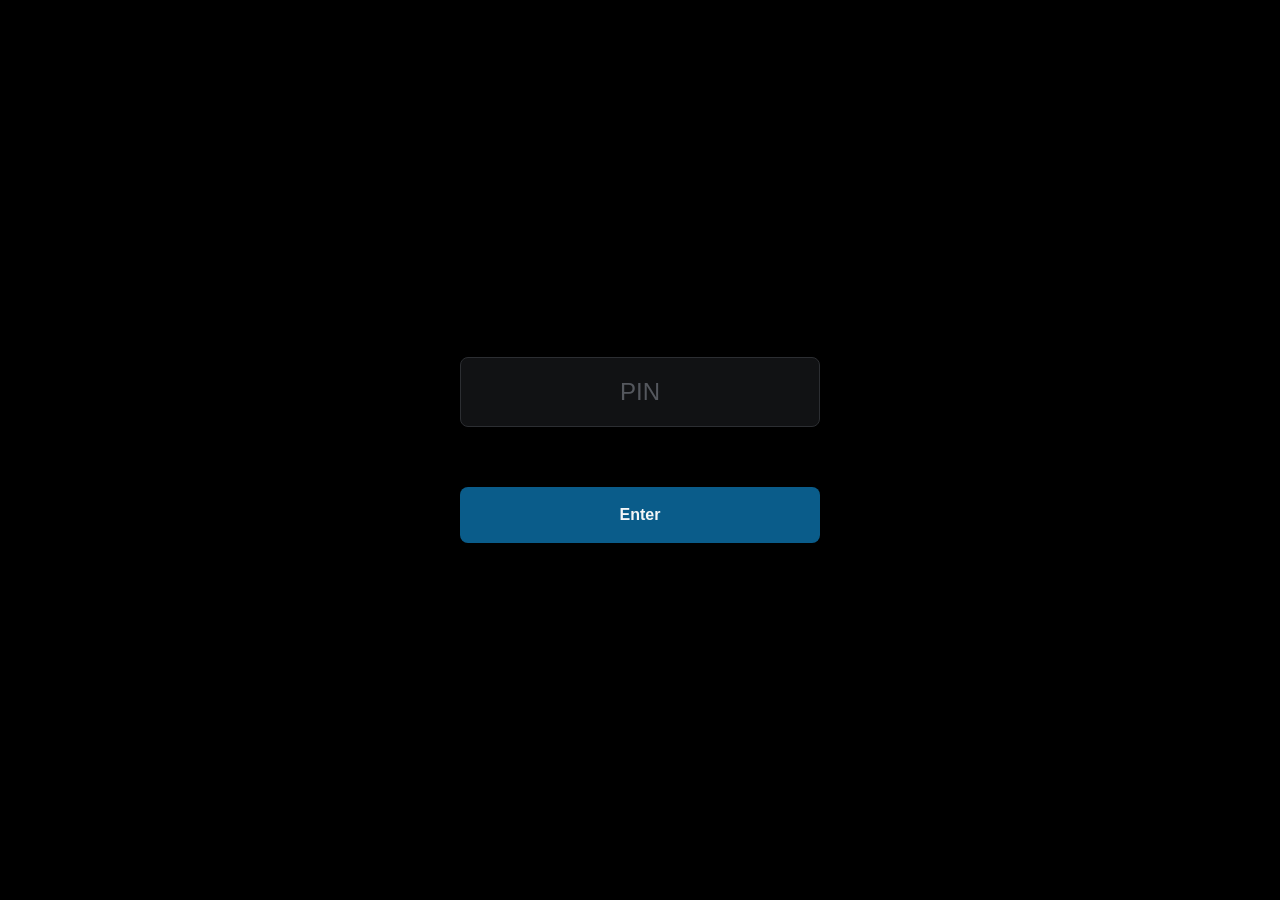
<file: index.html>
<!DOCTYPE html>
<html lang="en">
<head>
<meta charset="UTF-8">
<meta name="viewport" content="width=device-width, initial-scale=1.0">
<title>Top Steel Tracker</title>
<link rel="preconnect" href="https://fonts.googleapis.com">
<link rel="preconnect" href="https://fonts.gstatic.com" crossorigin>
<link href="https://api.fontshare.com/v2/css?f[]=satoshi@400,500,700,900&display=swap" rel="stylesheet">
<link rel="stylesheet" href="./style.css">
</head>
<body>
<div class="login-screen">
  <div class="login-box">
    <input class="login-input" id="pinInput" type="password" inputmode="numeric" maxlength="8" placeholder="PIN" autocomplete="current-password">
    <p class="login-error" id="loginError" aria-live="polite"></p>
    <button class="login-btn" id="loginBtn" type="button">Enter</button>
  </div>
</div>

<script src="./data.js"></script>
<script src="./login.js"></script>
<script src="./theme.js"></script>
<script>
  tsInitTheme();
  tsInitLoginPage();
</script>
</body>
</html>
</file>
<file: style.css>
/* Art direction: Backroom pallet-location tracker -> industrial, utilitarian, high-contrast, fast-scan
   Palette: cool neutral steel grays, single steel-blue accent for "occupied" states
   Typography: Satoshi (display + body)
   Density: dense, functional, dashboard-style */

:root, [data-theme="light"] {
  --color-bg: #f5f6f7;
  --color-surface: #ffffff;
  --color-surface-2: #fbfbfc;
  --color-surface-offset: #eceeef;
  --color-surface-offset-2: #e3e6e8;
  --color-surface-dynamic: #d9dcdf;
  --color-divider: #dcdfe2;
  --color-border: #cfd3d7;

  --color-text: #1a1d21;
  --color-text-muted: #6b7076;
  --color-text-faint: #a4a9ae;
  --color-text-inverse: #f7f8f9;

  --color-primary: #0a5c8a;
  --color-primary-hover: #084a70;
  --color-primary-active: #063a58;
  --color-primary-highlight: #d3e3ec;

  --color-success: #2f7d32;
  --color-success-highlight: #d7e8d7;

  --color-warning: #b5651d;
  --color-warning-highlight: #f0dccb;

  --color-error: #ab2b3d;
  --color-error-highlight: #f0d3d7;

  --radius-sm: 0.375rem;
  --radius-md: 0.5rem;
  --radius-lg: 0.75rem;
  --radius-xl: 1rem;
  --radius-full: 9999px;

  --transition-interactive: 160ms cubic-bezier(0.16,1,0.3,1);

  --shadow-sm: 0 1px 2px oklch(0.2 0.01 240 / 0.06);
  --shadow-md: 0 4px 12px oklch(0.2 0.01 240 / 0.08);
  --shadow-lg: 0 12px 32px oklch(0.2 0.01 240 / 0.14);

  --font-body: 'Satoshi', 'Helvetica Neue', sans-serif;
  --font-display: 'Satoshi', 'Helvetica Neue', sans-serif;
}

[data-theme="dark"] {
  --color-bg: #14161a;
  --color-surface: #1b1e23;
  --color-surface-2: #20232a;
  --color-surface-offset: #262a31;
  --color-surface-offset-2: #2d323a;
  --color-surface-dynamic: #383e47;
  --color-divider: #2a2e35;
  --color-border: #383e47;

  --color-text: #e7e9ec;
  --color-text-muted: #9298a1;
  --color-text-faint: #656b74;
  --color-text-inverse: #14161a;

  --color-primary: #4fa3d1;
  --color-primary-hover: #6fb6dc;
  --color-primary-active: #8bc4e2;
  --color-primary-highlight: #23384a;

  --color-success: #6fbf73;
  --color-success-highlight: #223828;

  --color-warning: #dd9755;
  --color-warning-highlight: #3d2f20;

  --color-error: #e0707f;
  --color-error-highlight: #3d2229;

  --shadow-sm: 0 1px 2px oklch(0 0 0 / 0.3);
  --shadow-md: 0 4px 12px oklch(0 0 0 / 0.35);
  --shadow-lg: 0 12px 32px oklch(0 0 0 / 0.5);
}

:root {
  --text-xs: clamp(0.75rem, 0.7rem + 0.25vw, 0.875rem);
  --text-sm: clamp(0.875rem, 0.8rem + 0.35vw, 1rem);
  --text-base: clamp(1rem, 0.95rem + 0.25vw, 1.125rem);
  --text-lg: clamp(1.125rem, 1rem + 0.75vw, 1.5rem);
  --text-xl: clamp(1.5rem, 1.2rem + 1.25vw, 2.25rem);

  --space-1: 0.25rem; --space-2: 0.5rem; --space-3: 0.75rem;
  --space-4: 1rem; --space-5: 1.25rem; --space-6: 1.5rem;
  --space-8: 2rem; --space-10: 2.5rem; --space-12: 3rem;
  --space-16: 4rem; --space-20: 5rem; --space-24: 6rem;

  --content-wide: 1280px;
}

*,*::before,*::after{box-sizing:border-box;margin:0;padding:0;}
html{-webkit-text-size-adjust:none;text-size-adjust:none;-webkit-font-smoothing:antialiased;scroll-behavior:smooth;}
body{
  min-height:100dvh;
  line-height:1.5;
  font-family:var(--font-body);
  font-size:var(--text-base);
  color:var(--color-text);
  background:var(--color-bg);
}
img,svg{display:block;max-width:100%;}
button,input,textarea,select{font:inherit;color:inherit;}
:focus-visible{outline:2px solid var(--color-primary);outline-offset:2px;border-radius:var(--radius-sm);}
button{cursor:pointer;background:none;border:none;}
.sr-only{position:absolute;width:1px;height:1px;overflow:hidden;clip:rect(0,0,0,0);}

/* ---------- App Header ---------- */
.app-header{
  position:sticky;top:0;z-index:20;
  display:flex;align-items:center;justify-content:space-between;
  gap:var(--space-4);
  padding:var(--space-4) var(--space-6);
  background:var(--color-surface);
  border-bottom:1px solid var(--color-border);
}
.brand{display:flex;align-items:center;gap:var(--space-3);}
.brand-mark{width:36px;height:36px;flex-shrink:0;}
.brand-text{display:flex;flex-direction:column;line-height:1.1;}
.brand-title{font-weight:700;font-size:var(--text-lg);letter-spacing:-0.01em;}
.brand-sub{font-size:var(--text-xs);color:var(--color-text-muted);}
.header-actions{display:flex;align-items:center;gap:var(--space-3);}
.theme-toggle{
  width:38px;height:38px;display:flex;align-items:center;justify-content:center;
  border-radius:var(--radius-full);
  color:var(--color-text-muted);
  transition:background var(--transition-interactive), color var(--transition-interactive);
}
.theme-toggle:hover{background:var(--color-surface-offset);color:var(--color-text);}
.user-badge{
  font-size:var(--text-xs);font-weight:700;text-transform:uppercase;letter-spacing:0.04em;
  padding:var(--space-1) var(--space-3);
  border-radius:var(--radius-full);
  background:var(--color-primary-highlight);color:var(--color-primary);
}
.logout-btn{
  font-size:var(--text-xs);color:var(--color-text-muted);
  text-decoration:underline;
}
.logout-btn:hover{color:var(--color-text);}

/* ---------- Layout ---------- */
.main-wrap{max-width:var(--content-wide);margin-inline:auto;padding:var(--space-6);padding-bottom:calc(var(--space-16) + var(--space-8));}

/* ---------- Bottom Nav Bar ---------- */
.bottom-nav{
  position:fixed;bottom:0;left:0;right:0;z-index:30;
  display:flex;justify-content:center;
  background:var(--color-surface);
  border-top:1px solid var(--color-border);
  box-shadow:var(--shadow-lg);
}
.bottom-nav-inner{
  display:flex;width:100%;max-width:var(--content-wide);
}
.nav-link{
  flex:1;
  display:flex;flex-direction:column;align-items:center;gap:var(--space-1);
  padding:var(--space-3) var(--space-2);
  font-size:var(--text-xs);font-weight:600;
  color:var(--color-text-muted);
  transition:color var(--transition-interactive), background var(--transition-interactive);
  min-height:44px;
}
.nav-link:hover{background:var(--color-surface-offset);color:var(--color-text);}
.nav-link.active{color:var(--color-primary);}
.nav-link svg{width:20px;height:20px;}

/* ---------- Stats row ---------- */
.stats-row{
  display:flex;
  flex-wrap:nowrap;
  gap:var(--space-3);
  margin-bottom:var(--space-6);
  overflow-x:auto;
  -webkit-overflow-scrolling:touch;
  scrollbar-width:none;
}
.stats-row::-webkit-scrollbar{display:none;}
.stat-card{
  flex:1 1 0;
  min-width:80px;
  background:var(--color-surface);
  border:1px solid var(--color-border);
  border-radius:var(--radius-lg);
  padding:var(--space-3) var(--space-3) var(--space-2);
  box-shadow:var(--shadow-sm);
  display:flex;
  flex-direction:column;
  align-items:center;
  gap:0;
}
.stat-value{
  font-size:var(--text-xl);
  font-weight:700;
  font-variant-numeric:tabular-nums;
  line-height:1.1;
}
.stat-label{
  font-size:var(--text-xs);
  color:var(--color-text-muted);
  margin-top:var(--space-1);
  text-transform:uppercase;
  letter-spacing:0.04em;
  text-align:center;
  line-height:1.2;
}

.section-title{
  font-size:var(--text-base);font-weight:700;
  margin-bottom:var(--space-4);
  display:flex;align-items:center;justify-content:space-between;
  gap:var(--space-3);flex-wrap:wrap;
}
.legend{display:flex;gap:var(--space-4);font-size:var(--text-xs);color:var(--color-text-muted);}
.legend-item{display:flex;align-items:center;gap:var(--space-1);}
.legend-dot{width:10px;height:10px;border-radius:var(--radius-full);flex-shrink:0;}

/* ---------- Grid of Locations ---------- */
.grid-container{
  display:grid;
  grid-template-columns:repeat(auto-fill,minmax(78px,1fr));
  gap:var(--space-2);
}
.slot{
  position:relative;
  aspect-ratio:1/1;
  display:flex;flex-direction:column;align-items:center;justify-content:center;
  gap:var(--space-1);
  border-radius:var(--radius-md);
  border:1px solid var(--color-border);
  background:var(--color-surface);
  transition:transform var(--transition-interactive), box-shadow var(--transition-interactive), border-color var(--transition-interactive);
  min-height:44px;
}
.slot:hover{transform:translateY(-2px);box-shadow:var(--shadow-md);}
.slot:active{transform:translateY(0);}
.slot-num{font-size:var(--text-sm);font-weight:700;font-variant-numeric:tabular-nums;}
.slot-desc{
  font-size:9px;color:var(--color-text-muted);
  max-width:90%;overflow:hidden;text-overflow:ellipsis;white-space:nowrap;text-align:center;
}
.slot.occupied{
  background:var(--color-primary-highlight);
  border-color:color-mix(in oklch, var(--color-primary) 45%, var(--color-border));
}
.slot.occupied .slot-num{color:var(--color-primary);}
/* Urgent slots override occupied blue with red */
.slot.urgent{
  background:var(--color-error-highlight) !important;
  border-color:color-mix(in oklch, var(--color-error) 55%, var(--color-border)) !important;
}
.slot.urgent .slot-num{color:var(--color-error) !important;}
.slot.urgent .slot-desc{color:var(--color-error);opacity:0.8;}
.slot:disabled{opacity:0.4;cursor:not-allowed;}
.slot:disabled:hover{transform:none;box-shadow:none;}

/* ---------- Modal ---------- */
.modal-overlay{
  position:fixed;inset:0;
  background:oklch(0.15 0.01 240 / 0.5);
  display:none;
  align-items:center;justify-content:center;
  padding:var(--space-4);
  z-index:50;
}
.modal-overlay.open{display:flex;}
.modal{
  background:var(--color-surface);
  border-radius:var(--radius-xl);
  width:100%;max-width:480px;
  max-height:90vh;overflow-y:auto;
  box-shadow:var(--shadow-lg);
  border:1px solid var(--color-border);
}
.modal-header{
  display:flex;align-items:center;justify-content:space-between;
  padding:var(--space-5) var(--space-6);
  border-bottom:1px solid var(--color-divider);
}
.modal-title{font-size:var(--text-lg);font-weight:700;}
.modal-close{
  width:32px;height:32px;display:flex;align-items:center;justify-content:center;
  border-radius:var(--radius-full);color:var(--color-text-muted);
  transition:background var(--transition-interactive);
}
.modal-close:hover{background:var(--color-surface-offset);color:var(--color-text);}
.modal-body{padding:var(--space-6);display:flex;flex-direction:column;gap:var(--space-4);}

/* ---------- VizPick reminder banner ---------- */
.reminder-banner{
  background: #FFD700;
  border: 2px solid #b89800;
  border-radius: var(--radius-md);
  padding: var(--space-3) var(--space-4);
  text-align: center;
}
.reminder-text{
  font-size: var(--text-xs);
  font-weight: 800;
  text-transform: uppercase;
  letter-spacing: 0.03em;
  color: #000000;
}

/* ---------- Freight type warning banners ---------- */
.freight-warning{
  display:flex;align-items:flex-start;gap:var(--space-3);
  border-radius:var(--radius-md);
  padding:var(--space-3) var(--space-4);
  font-size:var(--text-xs);
  line-height:1.5;
  font-weight:500;
}
.freight-warning-icon{font-size:1rem;flex-shrink:0;margin-top:1px;}
.freight-warning--yellow{
  background:#fffbea;
  border:1.5px solid #e6c619;
  color:#7a5a00;
}
[data-theme="dark"] .freight-warning--yellow{
  background:#2e2800;
  border-color:#b89b00;
  color:#f0d060;
}
.freight-warning--blue{
  background:var(--color-primary-highlight);
  border:1.5px solid color-mix(in oklch, var(--color-primary) 40%, transparent);
  color:var(--color-primary);
}
.freight-warning--red{
  background:var(--color-error-highlight);
  border:1.5px solid color-mix(in oklch, var(--color-error) 40%, transparent);
  color:var(--color-error);
}

/* ---------- Detail rows ---------- */
.detail-row{
  display:flex;flex-direction:column;gap:var(--space-1);
  padding:var(--space-3) 0;
  border-bottom:1px solid var(--color-divider);
}
.detail-row:last-child{border-bottom:none;}
.detail-label{
  font-size:var(--text-xs);font-weight:700;text-transform:uppercase;
  letter-spacing:0.04em;color:var(--color-text-muted);
}
.detail-value{
  font-size:var(--text-sm);color:var(--color-text);font-weight:500;
  white-space:pre-wrap;
}

.field{display:flex;flex-direction:column;gap:var(--space-2);}
.field label{font-size:var(--text-xs);font-weight:700;text-transform:uppercase;letter-spacing:0.04em;color:var(--color-text-muted);}
.field input, .field textarea, .field-select{
  border:1px solid var(--color-border);
  border-radius:var(--radius-md);
  padding:var(--space-3);
  background:var(--color-surface-2);
  font-size:var(--text-sm);
  color:var(--color-text);
  transition:border-color var(--transition-interactive), box-shadow var(--transition-interactive);
  width:100%;
}
.field input:focus, .field textarea:focus, .field-select:focus{border-color:var(--color-primary);box-shadow:0 0 0 3px var(--color-primary-highlight);outline:none;}
.field textarea{
  min-height:120px;resize:vertical;
  white-space:pre-wrap;word-wrap:break-word;
  line-height:1.5;font-family:var(--font-body);
}
.field input[disabled]{
  background:var(--color-surface-offset);
  color:var(--color-text-muted);
  cursor:not-allowed;
}
.field-select{
  appearance:none;
  background-image:url("data:image/svg+xml,%3Csvg xmlns='http://www.w3.org/2000/svg' width='12' height='12' viewBox='0 0 24 24' fill='none' stroke='%236b7076' stroke-width='2'%3E%3Cpath d='M6 9l6 6 6-6'/%3E%3C/svg%3E");
  background-repeat:no-repeat;
  background-position:right var(--space-3) center;
  padding-right:var(--space-8);
  cursor:pointer;
}
.field-hint{font-size:var(--text-xs);color:var(--color-text-faint);}

.modal-footer{
  display:flex;gap:var(--space-3);justify-content:space-between;
  padding:var(--space-5) var(--space-6);
  border-top:1px solid var(--color-divider);
}
.btn{
  padding:var(--space-3) var(--space-5);
  border-radius:var(--radius-md);
  font-size:var(--text-sm);font-weight:600;
  transition:background var(--transition-interactive), color var(--transition-interactive), border-color var(--transition-interactive);
  display:inline-flex;align-items:center;gap:var(--space-2);
  text-decoration:none;
}
.btn-primary{background:var(--color-primary);color:var(--color-text-inverse);}
.btn-primary:hover{background:var(--color-primary-hover);}
.btn-ghost{background:none;border:1px solid var(--color-border);color:var(--color-text);}
.btn-ghost:hover{background:var(--color-surface-offset);}
.btn-danger{background:none;border:1px solid var(--color-error);color:var(--color-error);}
.btn-danger:hover{background:var(--color-error-highlight);}
.btn:disabled{opacity:0.5;cursor:not-allowed;}
.footer-left,.footer-right{display:flex;gap:var(--space-3);}

/* ---------- View/Manage search + filters ---------- */
.vm-search-wrap{margin-bottom:var(--space-3);}
.search-box{
  display:flex;align-items:center;gap:var(--space-3);
  background:var(--color-surface);
  border:1px solid var(--color-border);
  border-radius:var(--radius-md);
  padding:var(--space-3) var(--space-4);
}
.search-box svg{width:18px;height:18px;flex-shrink:0;color:var(--color-text-muted);}
.search-box input{
  border:none;background:none;outline:none;
  flex:1;font-size:var(--text-sm);color:var(--color-text);
}
.search-box input::placeholder{color:var(--color-text-faint);}

.vm-filters{
  display:flex;flex-wrap:wrap;align-items:center;gap:var(--space-2);
  margin-bottom:var(--space-3);
}
.vm-filters-area,.vm-filters-freight{
  margin-bottom:var(--space-4);
  padding-top:var(--space-2);
  border-top:1px solid var(--color-divider);
}
.vm-filter-label{
  font-size:var(--text-xs);font-weight:700;text-transform:uppercase;
  letter-spacing:0.04em;color:var(--color-text-muted);
  flex-shrink:0;
  padding-right:var(--space-1);
}
.vm-filter-btn{
  padding:var(--space-2) var(--space-4);
  border-radius:var(--radius-full);
  font-size:var(--text-xs);font-weight:700;
  border:1px solid var(--color-border);
  color:var(--color-text-muted);
  background:var(--color-surface);
  transition:all var(--transition-interactive);
}
.vm-filter-btn:hover{border-color:var(--color-primary);color:var(--color-primary);}
.vm-filter-btn.active{
  background:var(--color-primary);color:var(--color-text-inverse);
  border-color:var(--color-primary);
}
/* Urgent filter button gets red styling */
.vm-filter-btn--urgent{
  border-color:var(--color-error);
  color:var(--color-error);
}
.vm-filter-btn--urgent:hover{
  background:var(--color-error-highlight);
  border-color:var(--color-error);
  color:var(--color-error);
}
.vm-filter-btn--urgent.active{
  background:var(--color-error);
  border-color:var(--color-error);
  color:#fff;
}

/* ---------- Results list ---------- */
.results-list{display:flex;flex-direction:column;gap:var(--space-3);}
.result-card{
  display:flex;justify-content:space-between;align-items:flex-start;gap:var(--space-4);
  background:var(--color-surface);
  border:1px solid var(--color-border);
  border-radius:var(--radius-lg);
  padding:var(--space-4);
  box-shadow:var(--shadow-sm);
}
.result-loc{
  font-size:var(--text-lg);font-weight:700;color:var(--color-primary);
  font-variant-numeric:tabular-nums;flex-shrink:0;
  min-width:56px;
}
.result-details{flex:1;display:flex;flex-direction:column;gap:var(--space-1);}
.result-desc{font-weight:600;}
.result-meta{font-size:var(--text-xs);color:var(--color-text-muted);}
.result-notes{font-size:var(--text-sm);color:var(--color-text-muted);white-space:pre-wrap;}

.toast{
  position:fixed;bottom:calc(var(--space-6) + 64px);left:50%;transform:translateX(-50%) translateY(20px);
  background:var(--color-text);color:var(--color-text-inverse);
  padding:var(--space-3) var(--space-5);border-radius:var(--radius-md);
  font-size:var(--text-sm);font-weight:600;
  opacity:0;pointer-events:none;
  transition:opacity 220ms cubic-bezier(0.16,1,0.3,1), transform 220ms cubic-bezier(0.16,1,0.3,1);
  z-index:100;box-shadow:var(--shadow-lg);
}
.toast.show{opacity:1;transform:translateX(-50%) translateY(0);}

.empty-note{
  grid-column:1/-1;
  display:flex;flex-direction:column;align-items:center;
  padding:var(--space-16) var(--space-8);
  color:var(--color-text-muted);text-align:center;
}

/* ---------- Login Page ---------- */
.login-screen{
  min-height:100dvh;
  background:#000000;
  display:flex;align-items:center;justify-content:center;
  padding:var(--space-6);
}
.login-box{
  width:100%;max-width:360px;
  display:flex;flex-direction:column;gap:var(--space-5);
  align-items:center;
}
.login-input{
  width:100%;
  background:#111214;
  border:1px solid #2c2e32;
  border-radius:var(--radius-md);
  padding:var(--space-4);
  font-size:var(--text-lg);
  color:#f5f6f7;
  text-align:center;
  letter-spacing:0.15em;
  transition:border-color var(--transition-interactive), box-shadow var(--transition-interactive);
}
.login-input::placeholder{color:#54575d;letter-spacing:normal;}
.login-input:focus{border-color:var(--color-primary);box-shadow:0 0 0 3px oklch(0.5 0.1 220 / 0.25);}
.login-error{color:#e0707f;font-size:var(--text-sm);min-height:1.2em;text-align:center;}
.login-btn{
  width:100%;
  background:var(--color-primary);
  color:#f5f6f7;
  padding:var(--space-4);
  border-radius:var(--radius-md);
  font-size:var(--text-sm);font-weight:700;
  transition:background var(--transition-interactive);
}
.login-btn:hover{background:var(--color-primary-hover);}

/* ---------- Menu Page ---------- */
.menu-screen{
  display:flex;flex-direction:column;align-items:center;justify-content:center;
  gap:var(--space-4);
  padding:var(--space-4) var(--space-6);
  min-height:calc(100dvh - 65px - 64px);
}
.menu-screen--urgent{
  gap:var(--space-3);
  justify-content:center;
}
.menu-title{font-size:var(--text-xl);font-weight:700;text-align:center;}
.menu-sub{color:var(--color-text-muted);text-align:center;margin-top:calc(var(--space-2) * -1);}
.menu-actions{
  display:flex;flex-direction:column;gap:var(--space-3);
  width:100%;max-width:340px;
}
.menu-btn{
  display:flex;align-items:center;gap:var(--space-3);
  padding:var(--space-3) var(--space-4);
  background:var(--color-surface);
  border:1px solid var(--color-border);
  border-radius:var(--radius-lg);
  box-shadow:var(--shadow-sm);
  transition:transform var(--transition-interactive), box-shadow var(--transition-interactive), border-color var(--transition-interactive);
  text-align:left;
  text-decoration:none;
  color:var(--color-text);
}
.menu-btn:hover{transform:translateY(-2px);box-shadow:var(--shadow-md);border-color:var(--color-primary);}
.menu-btn-icon{
  width:38px;height:38px;flex-shrink:0;
  display:flex;align-items:center;justify-content:center;
  border-radius:var(--radius-md);
  background:var(--color-primary-highlight);color:var(--color-primary);
}
.menu-btn-icon svg{width:20px;height:20px;}
.menu-btn-text{display:flex;flex-direction:column;gap:1px;}
.menu-btn-label{font-weight:700;font-size:var(--text-sm);}
.menu-btn-desc{font-size:var(--text-xs);color:var(--color-text-muted);}

/* ---------- Menu stats ---------- */
.menu-stats{width:100%;max-width:340px;}
.menu-stats .stats-row{margin-bottom:0;}

/* ---------- Urgent attention banner ---------- */
.urgent-banner{
  width:100%;max-width:340px;
  display:flex;align-items:center;gap:var(--space-3);
  background:var(--color-error-highlight);
  border:2px solid var(--color-error);
  border-radius:var(--radius-lg);
  padding:var(--space-3) var(--space-4);
  cursor:pointer;
  text-align:left;
  transition:transform var(--transition-interactive), box-shadow var(--transition-interactive);
  box-shadow:var(--shadow-sm);
}
.urgent-banner:hover{transform:translateY(-1px);box-shadow:var(--shadow-md);}
.urgent-icon{font-size:1.1rem;flex-shrink:0;}
.urgent-text{
  flex:1;
  font-size:var(--text-sm);font-weight:700;
  color:var(--color-error);
}
.urgent-chevron{
  width:16px;height:16px;flex-shrink:0;
  color:var(--color-error);opacity:0.7;
}

/* ---------- Freight stat boxes (menu) ---------- */
.freight-stats-row{
  display:flex;
  gap:var(--space-3);
  width:100%;max-width:340px;
}
.freight-stat-card{
  flex:1;
  display:flex;flex-direction:column;align-items:center;justify-content:center;
  gap:var(--space-1);
  background:var(--color-surface);
  border:1px solid var(--color-border);
  border-radius:var(--radius-lg);
  padding:var(--space-3) var(--space-2);
  box-shadow:var(--shadow-sm);
  cursor:pointer;
  transition:transform var(--transition-interactive), box-shadow var(--transition-interactive), border-color var(--transition-interactive);
  min-height:60px;
}
.freight-stat-card:hover{
  transform:translateY(-2px);
  box-shadow:var(--shadow-md);
  border-color:var(--color-primary);
}
.freight-stat-value{
  font-size:var(--text-lg);
  font-weight:700;
  font-variant-numeric:tabular-nums;
  color:var(--color-primary);
  line-height:1;
}
.freight-stat-label{
  font-size:9px;
  font-weight:700;
  text-transform:uppercase;
  letter-spacing:0.04em;
  color:var(--color-text-muted);
  text-align:center;
  line-height:1.2;
}

/* ---------- Freight overlay list ---------- */
.freight-overlay-hint{
  font-size:var(--text-xs);
  color:var(--color-text-muted);
  text-align:center;
  padding:var(--space-2) 0 var(--space-1);
}
.freight-overlay-row{
  display:flex;
  align-items:center;
  gap:var(--space-4);
  padding:var(--space-3) 0;
  border-bottom:1px solid var(--color-divider);
}
.freight-overlay-row:last-child{border-bottom:none;}
.freight-overlay-loc{
  font-size:var(--text-sm);font-weight:700;
  color:var(--color-primary);
  font-variant-numeric:tabular-nums;
  flex-shrink:0;
  min-width:64px;
}
.freight-overlay-desc{
  font-size:var(--text-sm);
  color:var(--color-text);
  font-weight:500;
}

/* ---------- Urgent overlay rows ---------- */
.urgent-overlay-row{align-items:flex-start;}
.urgent-overlay-detail{
  display:flex;flex-direction:column;gap:2px;
}
.urgent-overlay-days{
  font-size:var(--text-xs);
  color:var(--color-text-muted);
  font-weight:500;
}
.urgent-overlay-reason{
  font-size:var(--text-xs);
  color:var(--color-error);
  font-weight:600;
}

/* ---------- Move Page ---------- */
.move-steps{
  display:flex;
  align-items:center;
  gap:var(--space-2);
  margin-bottom:var(--space-6);
  background:var(--color-surface);
  border:1px solid var(--color-border);
  border-radius:var(--radius-lg);
  padding:var(--space-4) var(--space-5);
  box-shadow:var(--shadow-sm);
}
.move-step{
  display:flex;align-items:center;gap:var(--space-2);
  flex:1;
  opacity:0.4;
  transition:opacity var(--transition-interactive);
}
.move-step.active{opacity:1;}
.move-step.done{opacity:0.7;}
.move-step-num{
  width:24px;height:24px;
  display:flex;align-items:center;justify-content:center;
  border-radius:var(--radius-full);
  background:var(--color-surface-offset);
  border:1px solid var(--color-border);
  font-size:var(--text-xs);font-weight:700;
  flex-shrink:0;
}
.move-step.active .move-step-num{
  background:var(--color-primary);color:var(--color-text-inverse);border-color:var(--color-primary);
}
.move-step.done .move-step-num{
  background:var(--color-success);color:#fff;border-color:var(--color-success);
}
.move-step-label{font-size:var(--text-xs);font-weight:600;color:var(--color-text-muted);}
.move-step.active .move-step-label{color:var(--color-text);}
.move-step-arrow{color:var(--color-border);flex-shrink:0;}

.move-selected-wrap{margin-bottom:var(--space-4);}
.move-selected-chip{
  display:inline-flex;align-items:center;gap:var(--space-2);
  background:var(--color-primary-highlight);
  border:1px solid color-mix(in oklch, var(--color-primary) 40%, var(--color-border));
  border-radius:var(--radius-full);
  padding:var(--space-2) var(--space-4);
  font-size:var(--text-xs);color:var(--color-primary);
}
.move-chip-clear{
  font-size:1rem;line-height:1;
  color:var(--color-primary);opacity:0.7;
  transition:opacity var(--transition-interactive);
}
.move-chip-clear:hover{opacity:1;}
.move-confirm-desc{
  font-size:var(--text-sm);color:var(--color-text-muted);
  margin-bottom:var(--space-2);
}

@media (max-width:600px){
  .app-header{flex-wrap:wrap;padding:var(--space-3) var(--space-4);}
  .grid-container{grid-template-columns:repeat(auto-fill,minmax(64px,1fr));}
  .main-wrap{padding:var(--space-4);}
  .result-card{flex-direction:column;gap:var(--space-2);}
  .move-steps{flex-wrap:nowrap;gap:var(--space-1);padding:var(--space-3);}
  .move-step-label{display:none;}
}
</file>
